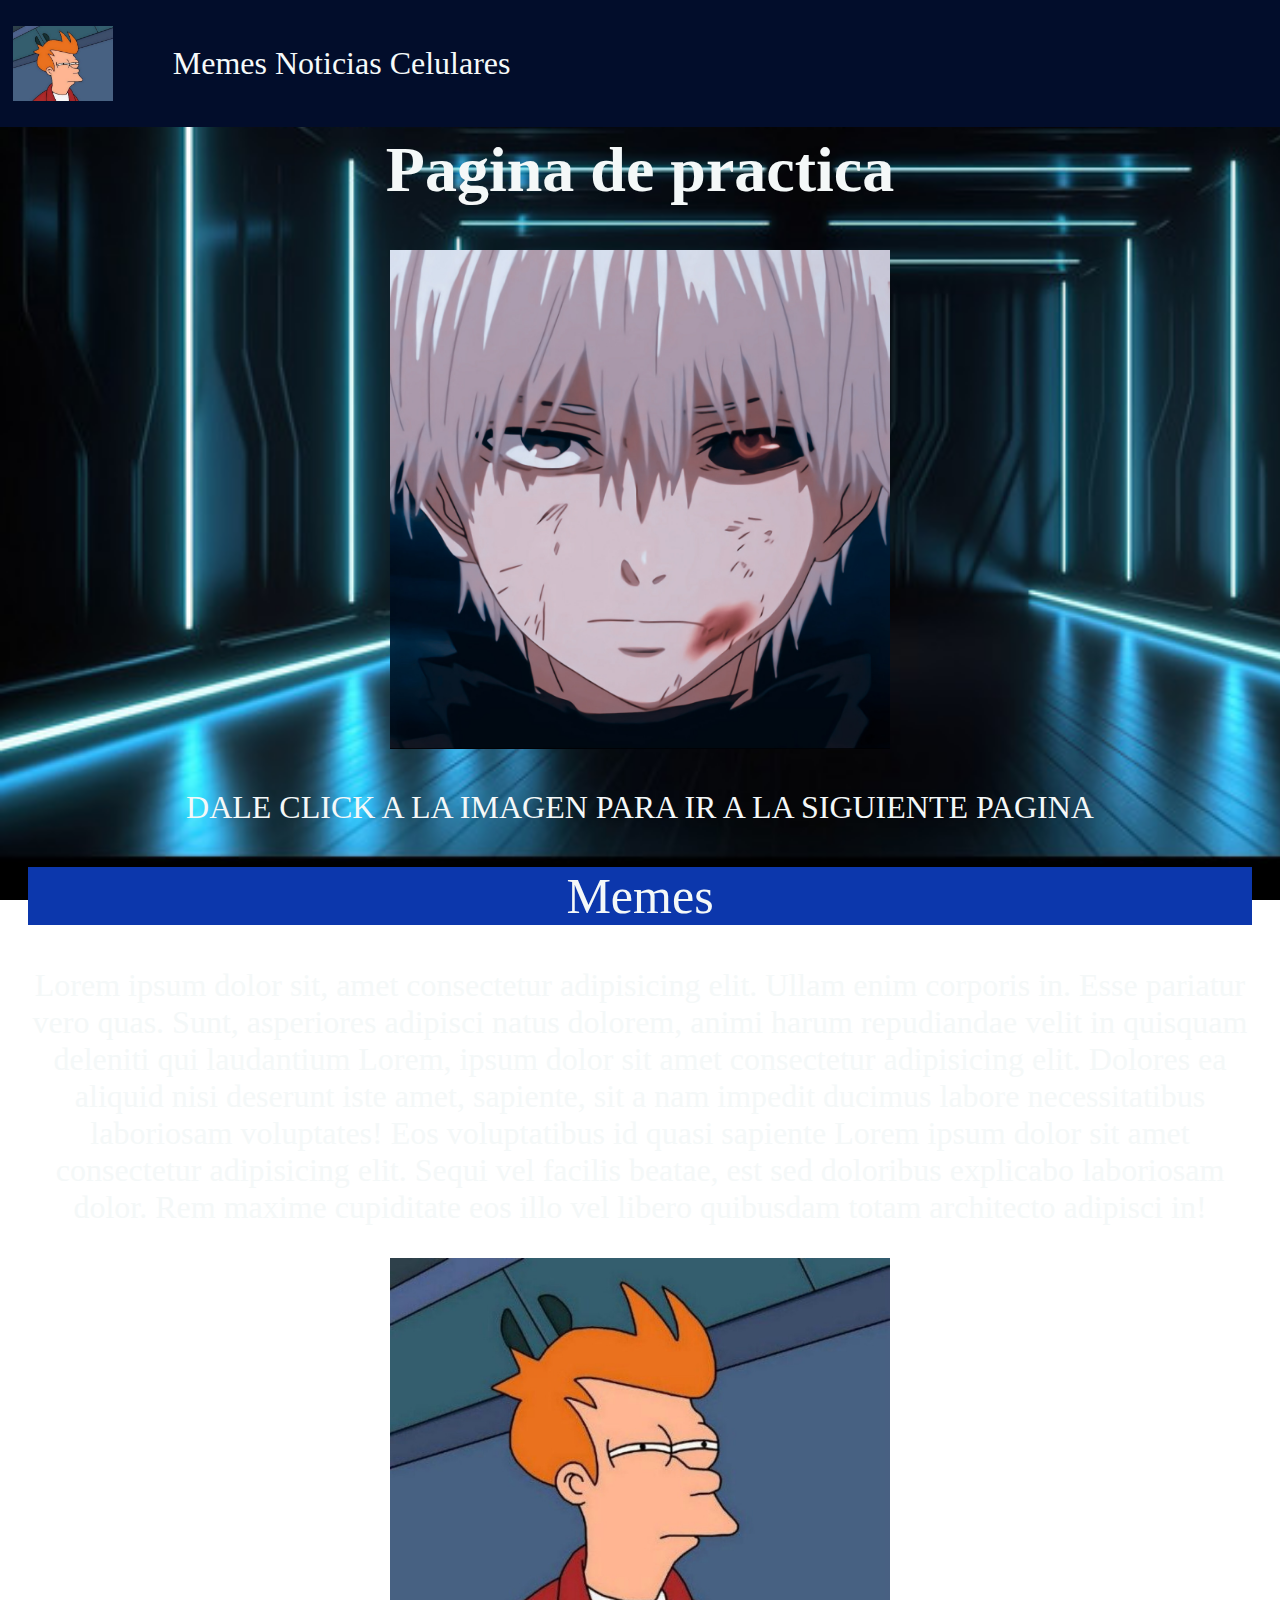
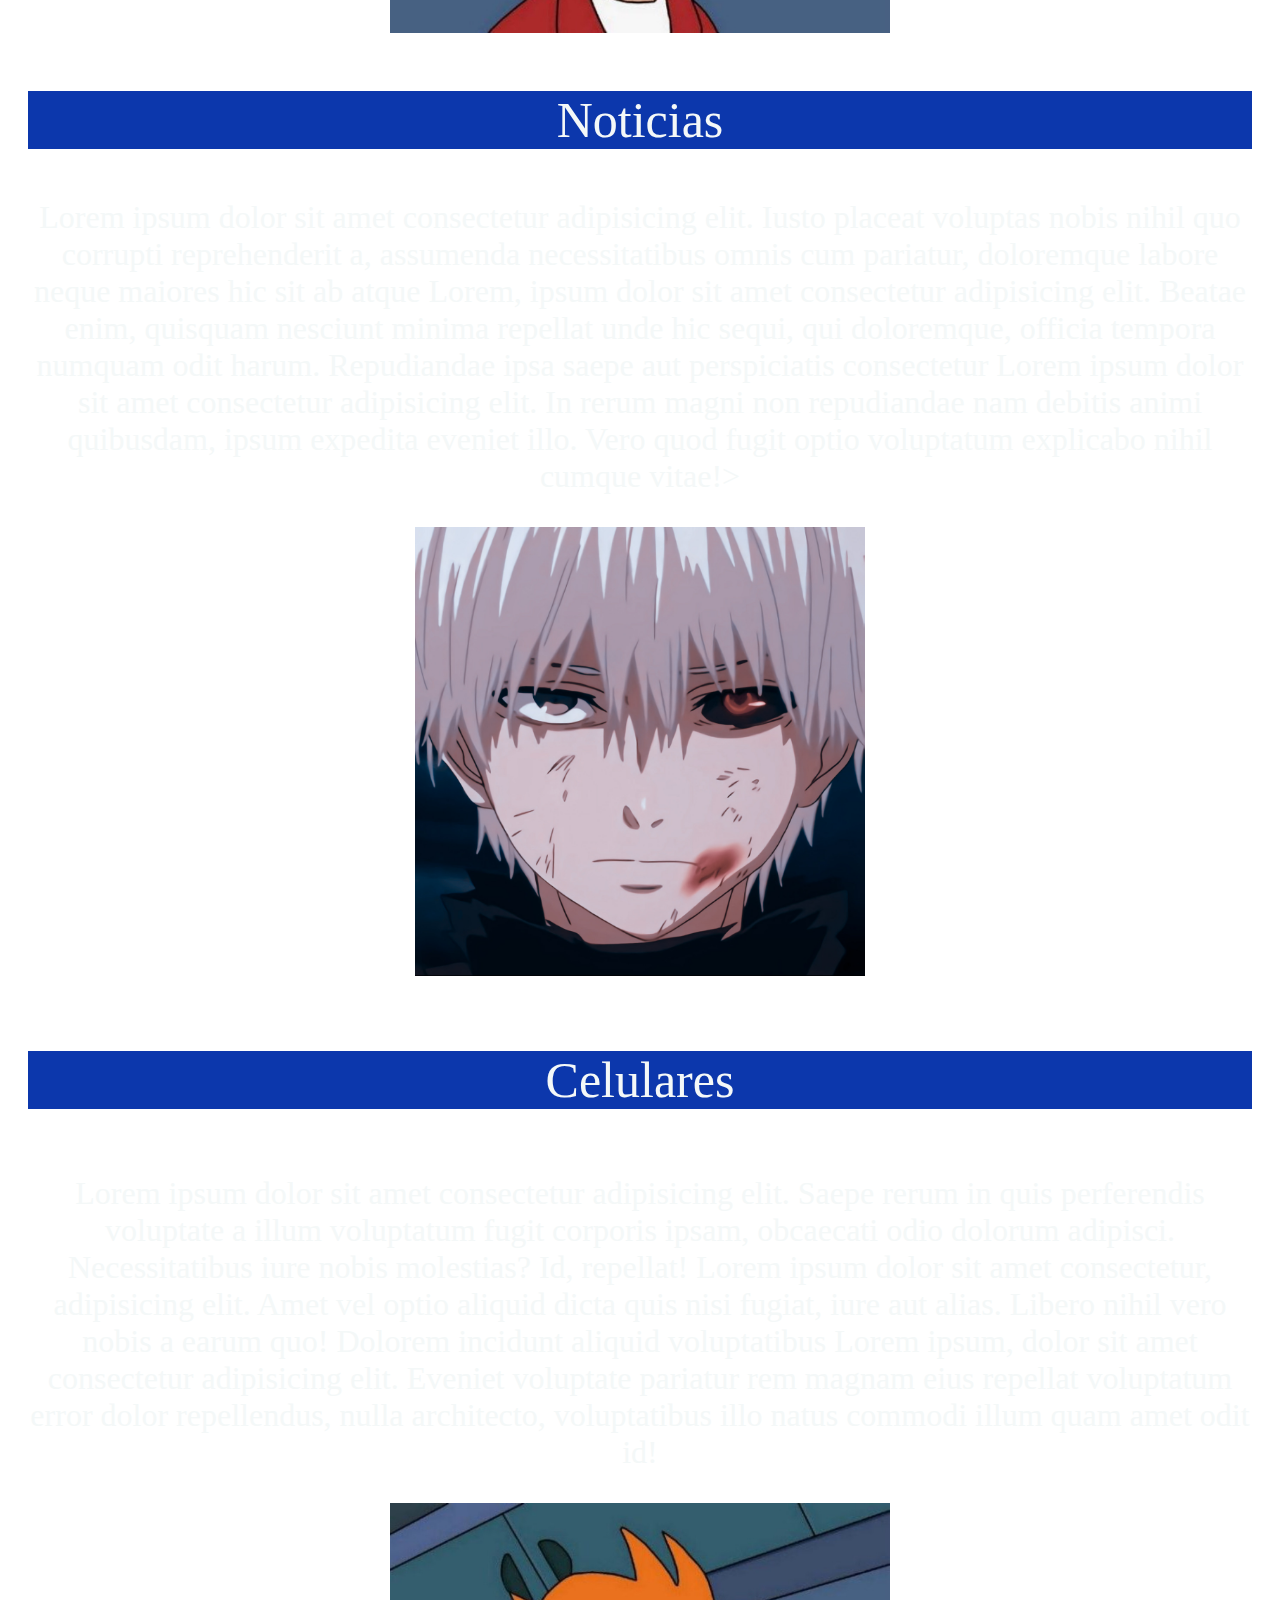
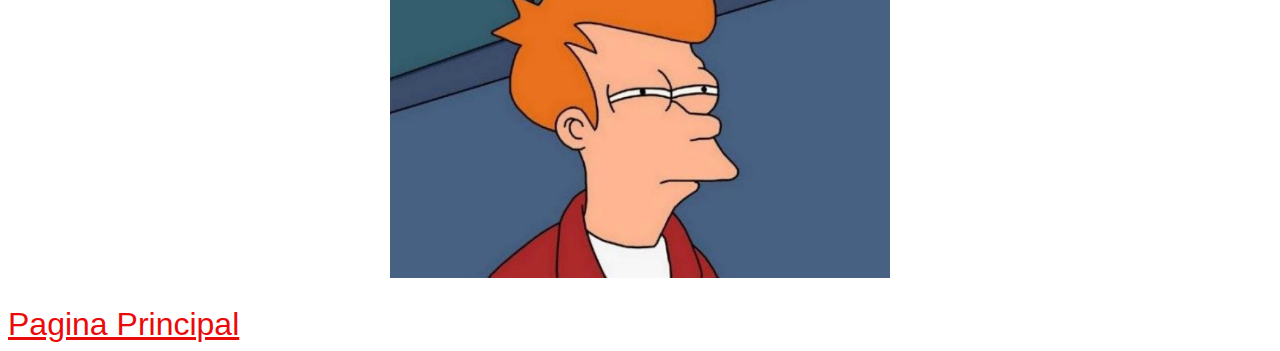
<file: index.html>
<!DOCTYPE html>
<html lang="en">
<head>
    <meta charset="UTF-8">
    <meta name="viewport" content="width=device-width, initial-scale=1.0">
    <link href="https://fonts.googleapis.com/css2?family=Orbitron:wght@500;700&display=swap" rel="stylesheet">
    <title>Pagina de Practica</title>
</head>
<style>
   
    body{
        background-image: url(/imagenes/sleek-futuristic-stage-for-product-displays-with-vertical-neon-lights-and-dark-interior-3d-render_9773508.jpg);
        background-repeat: no-repeat;
        background-size: cover;
        background-attachment: fixed;
        font-size: 200%;
        font-family: 'Times New Roman', Times, serif;
        color: rgb(244, 248, 248);
        
    }
    h1{
        text-align: center;
    }
    
    .contenedor1{
         background-color: rgb(12, 55, 172);
         text-align: center;
         font-size: 50px;
         font-weight: 500;

    }
    nav{
        background-color: rgb(2, 13, 43);
        color: rgb(248, 248, 248);
        padding: 1%;
        display: flex;
        align-items: center;
        position: fixed;
        top: 0%;
        left: 0%;
        width: 100%;
        gap: 20px;
        z-index: 1000;
        
    }
    main{
        margin-top: 70px;
        padding: 20px;
    }
    a{
        color: rgb(246, 250, 250);
        text-decoration: none;
        margin: auto;

    }
    
    .logo{
        width: 100px;
        height: auto;
        text-align: center;
    }
    .enlace1{
        text-decoration: underline;
        color: rgb(235, 10, 10);
        font-family: 'Lucida Sans', 'Lucida Sans Regular', 'Lucida Grande', 'Lucida Sans Unicode', Geneva, Verdana, sans-serif;
    }
    .p1{
         animation: rainbow 5s infinite;
         font-family: fantasy;
         
}
    @keyframes rainbow {
        0% {color: red;}
        14% {color: orange;}
        28% {color: yellow;}
        42% {color: green;}
        57% {color: blue;}
        71% {color: violet;}
        85% {color: indigo;}
        100% {color: red;}
    }
    
</style>
<body>
      <div>
           <nav> 
            <img src="/imagenes/1366_2000.jpg" alt="fry" width="50" class="logo"> 
             <ul>
                 <a href="#marcador01">Memes</a>
                 <a href="#marcador02">Noticias</a>
                 <a href="#marcador03">Celulares</a>
             </ul>
         </nav>
      </div>
    <main>
     <h1>Pagina de practica</h1>
                
    <center>

         <a href="Paginabiografica.html"><img src="/imagenes/tumblr_798f0064dd0e208fa4260c9c591484f6_667b90f5_1280.jpg" alt="" width="500"></a>

         <p class="p1">DALE CLICK A LA IMAGEN PARA IR A LA SIGUIENTE PAGINA</p>
        
    <h2 id="marcador01" class="contenedor1">Memes</h2>
      <p>
        Lorem ipsum dolor sit, amet consectetur adipisicing elit. Ullam enim corporis in. Esse pariatur vero quas. Sunt, asperiores adipisci natus dolorem, animi harum repudiandae velit in quisquam deleniti qui laudantium Lorem, ipsum dolor sit amet consectetur adipisicing elit. Dolores ea aliquid nisi deserunt iste amet, sapiente, sit a nam impedit ducimus labore necessitatibus laboriosam voluptates! Eos voluptatibus id quasi sapiente Lorem ipsum dolor sit amet consectetur adipisicing elit. Sequi vel facilis beatae, est sed doloribus explicabo laboriosam dolor. Rem maxime cupiditate eos illo vel libero quibusdam totam architecto adipisci in!
        <br>
      </p>

        <img src="/imagenes/1366_2000.jpg" alt="" width="500px">
   
    

    <h3 id="marcador02" class="contenedor1">Noticias</h3>
      <p>
        Lorem ipsum dolor sit amet consectetur adipisicing elit. Iusto placeat voluptas nobis nihil quo corrupti reprehenderit a, assumenda necessitatibus omnis cum pariatur, doloremque labore neque maiores hic sit ab atque Lorem, ipsum dolor sit amet consectetur adipisicing elit. Beatae enim, quisquam nesciunt minima repellat unde hic sequi, qui doloremque, officia tempora numquam odit harum. Repudiandae ipsa saepe aut perspiciatis consectetur Lorem ipsum dolor sit amet consectetur adipisicing elit. In rerum magni non repudiandae nam debitis animi quibusdam, ipsum expedita eveniet illo. Vero quod fugit optio voluptatum explicabo nihil cumque vitae!>
      </p>
        <img src="/imagenes/tumblr_798f0064dd0e208fa4260c9c591484f6_667b90f5_1280.jpg" alt="" width="450px">

      <h4 id="marcador03" class="contenedor1">Celulares</h4>
       <p>
        Lorem ipsum dolor sit amet consectetur adipisicing elit. Saepe rerum in quis perferendis voluptate a illum voluptatum fugit corporis ipsam, obcaecati odio dolorum adipisci. Necessitatibus iure nobis molestias? Id, repellat! Lorem ipsum dolor sit amet consectetur, adipisicing elit. Amet vel optio aliquid dicta quis nisi fugiat, iure aut alias. Libero nihil vero nobis a earum quo! Dolorem incidunt aliquid voluptatibus Lorem ipsum, dolor sit amet consectetur adipisicing elit. Eveniet voluptate pariatur rem magnam eius repellat voluptatum error dolor repellendus, nulla architecto, voluptatibus illo natus commodi illum quam amet odit id!
       </p>
       <img src="/imagenes/1366_2000.jpg" alt="" width="500px">
       </main>

    </center>

    <a href="/index.html" class="enlace1">Pagina Principal</a>
    
</body>
</html>
</file>
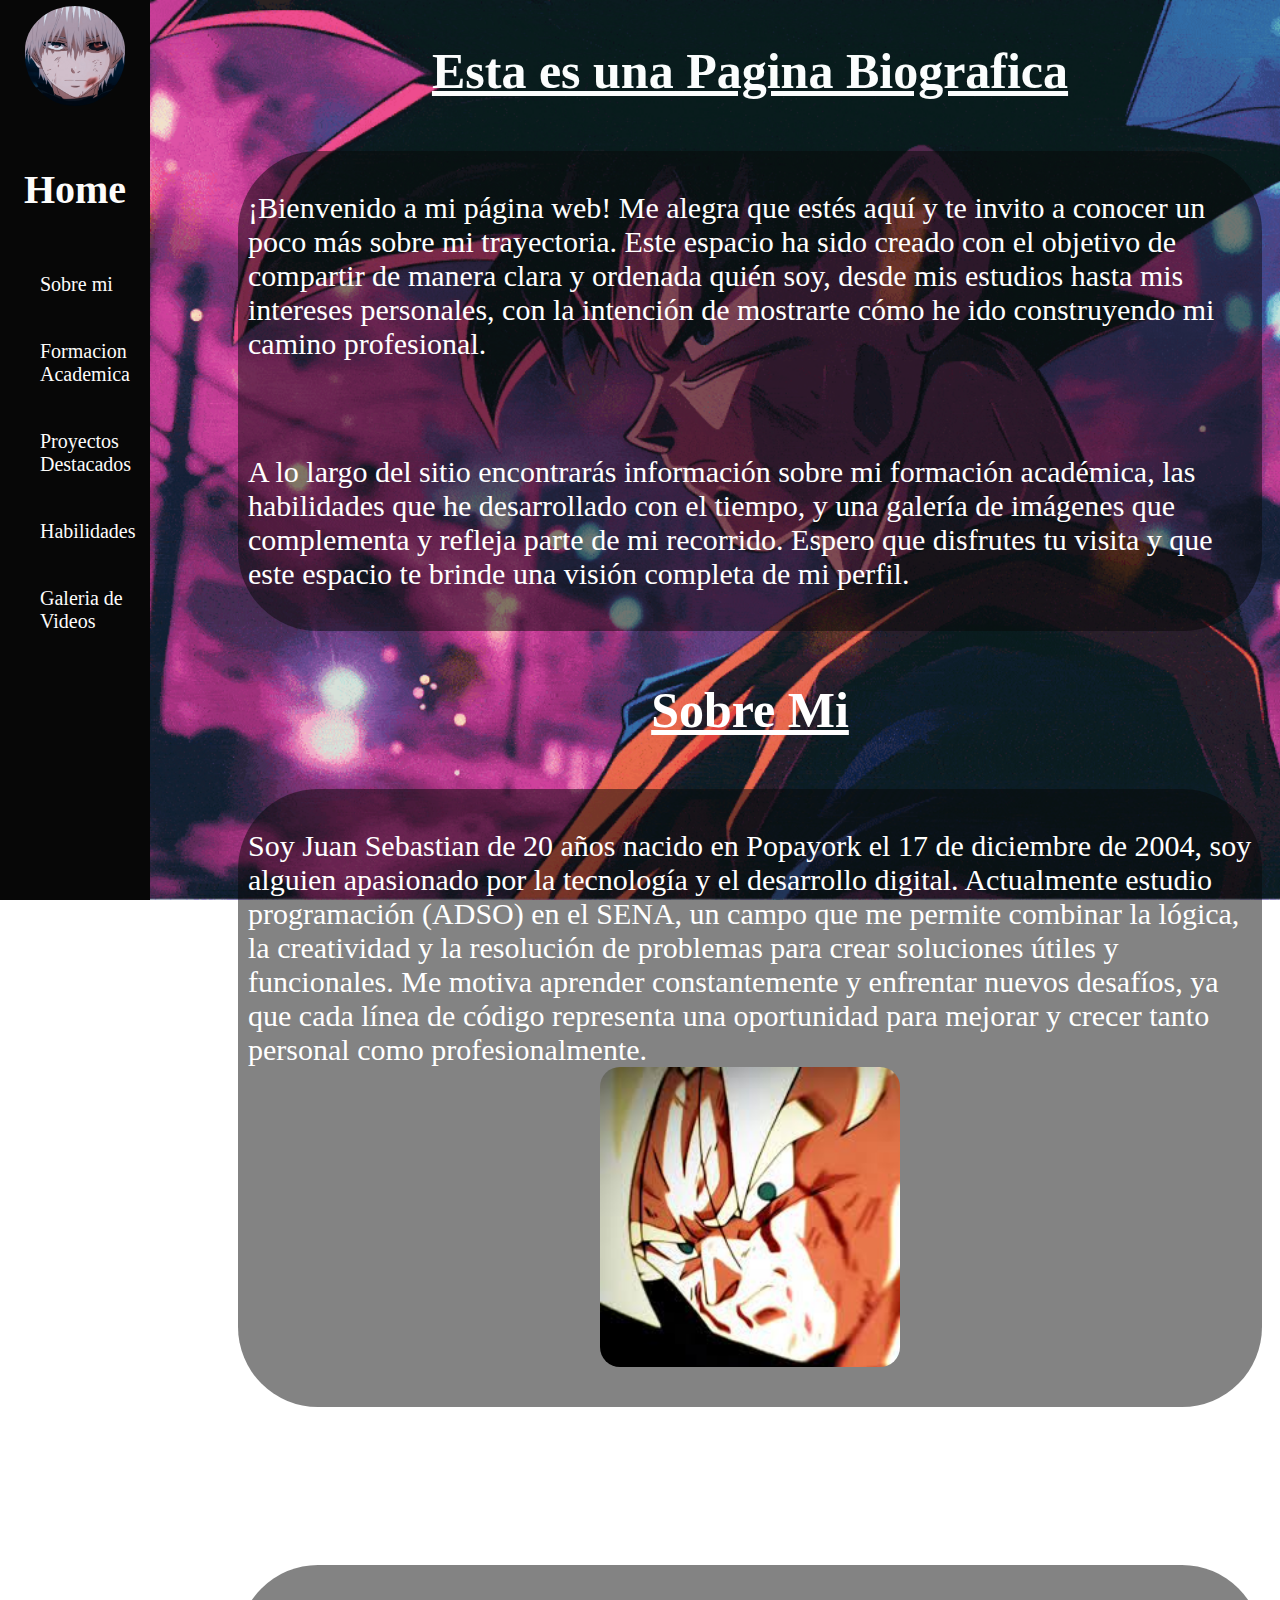
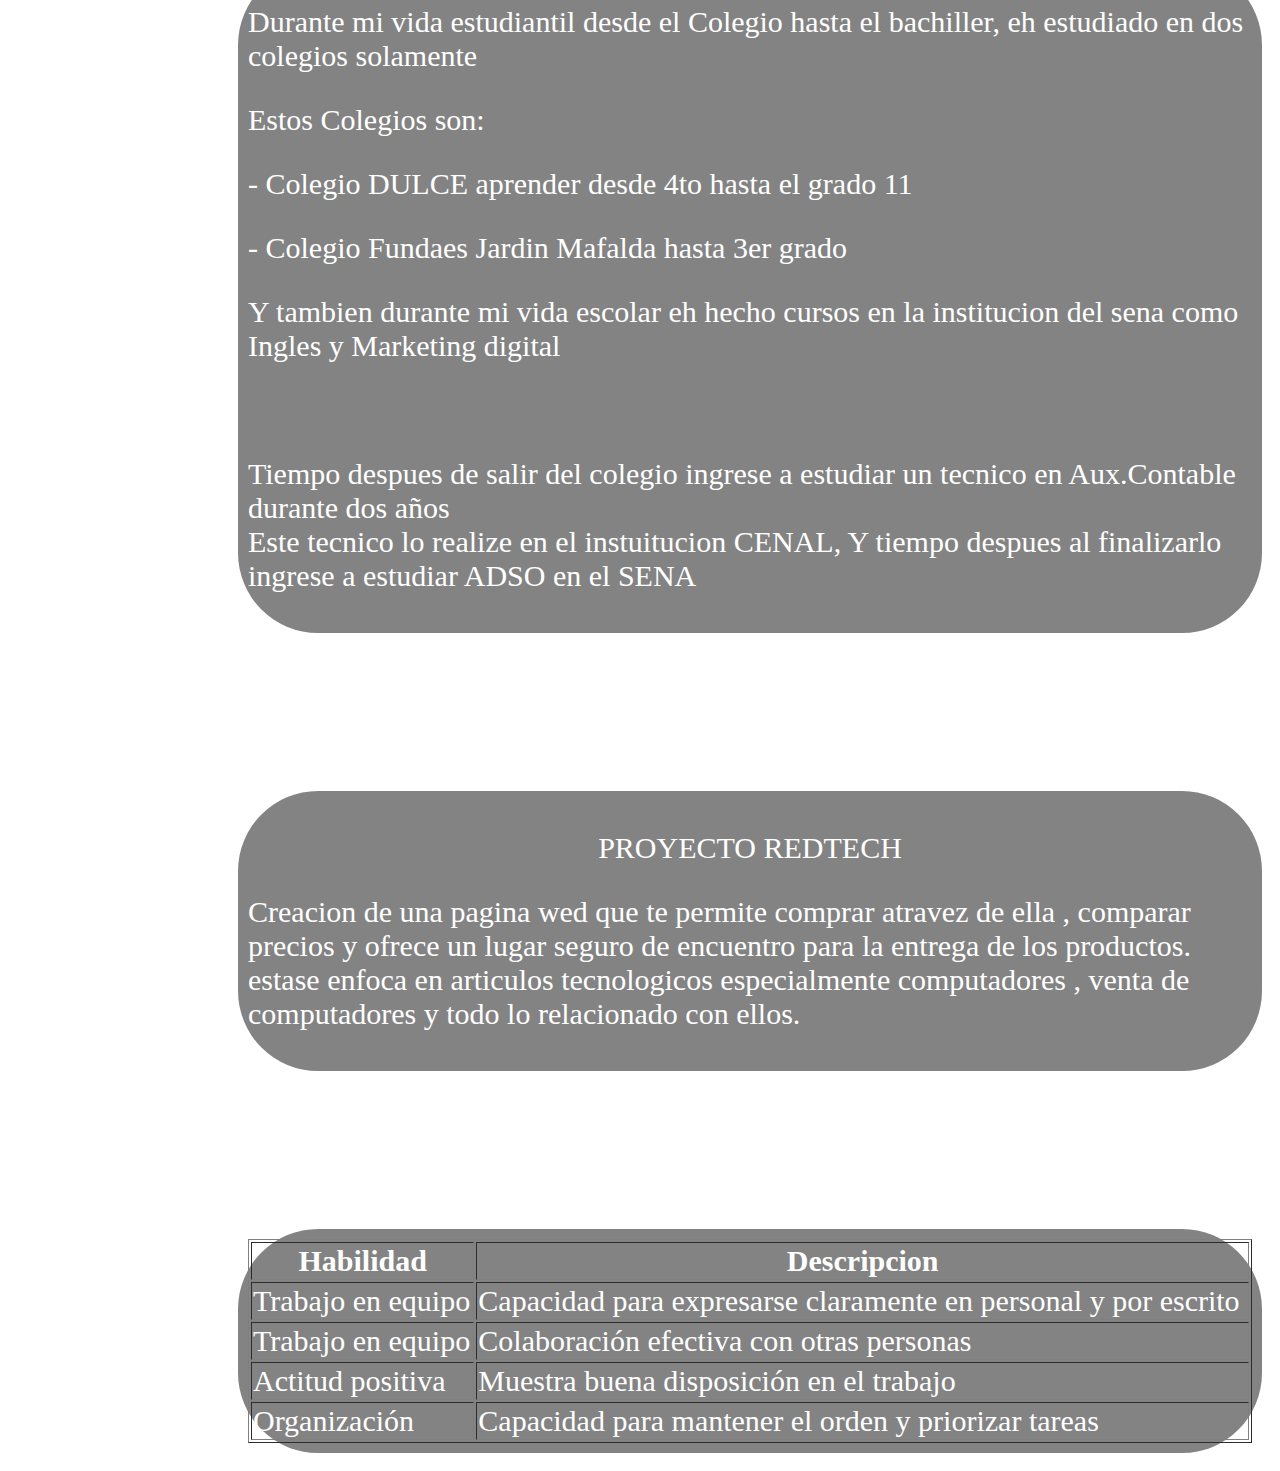
<file: Paginabiografica.html>
<!DOCTYPE html>
<html lang="en">
<head>
    <meta charset="UTF-8">
    <meta name="viewport" content="width=device-width, initial-scale=1.0">
    <link rel="stylesheet" href="style.css/style.css">
    <title>Mi Pagina Biografica</title>
</head>
<style>
    
    
</style>
<body>
   
    <div>
       <nav>
        <a href="Paginabiografica.html">
          <img class="img" src="/imagenes/tumblr_798f0064dd0e208fa4260c9c591484f6_667b90f5_1280.jpg" alt=""></a>

         <a href="index.html"><h1>Home</h1></a>
         
         <ul>
         <a href="#marcador01">Sobre mi</a>
         <a href="#marcador02">Formacion Academica</a>
         <a href="#marcador03">Proyectos Destacados</a>
         <a href="#marcador04">Habilidades</a>
         <a href="#marcador05">Galeria de Videos</a>
       </ul>
       
       </nav>
    </div>
    <header>
    <h2 class="rainbow-text">Esta es una Pagina 
      Biografica</h2>
    <main>
      <section>
    <p>¡Bienvenido a mi página web! Me alegra que estés aquí y te invito a conocer un poco más sobre mi trayectoria. Este espacio ha sido creado con el objetivo de compartir de manera clara y ordenada quién soy, desde mis estudios hasta mis intereses personales, con la intención de mostrarte cómo he ido construyendo mi camino profesional.</p>
    <br>
    <p>A lo largo del sitio encontrarás información sobre mi formación académica, las habilidades que he desarrollado con el tiempo, y una galería de imágenes que complementa y refleja parte de mi recorrido. Espero que disfrutes tu visita y que este espacio te brinde una visión completa de mi perfil.</p>
    </section>

    <h3 id="marcador01">Sobre Mi</h3>
    
    <section>
    
    <p>Soy Juan Sebastian de 20 años nacido en Popayork el 17 de diciembre de 2004, soy alguien apasionado por la tecnología y el desarrollo digital. Actualmente estudio programación (ADSO) en el SENA, un campo que me permite combinar la lógica, la creatividad y la resolución de problemas para crear soluciones útiles y funcionales.

    Me motiva aprender constantemente y enfrentar nuevos desafíos, ya que cada línea de código representa una oportunidad para mejorar y crecer tanto personal como profesionalmente.
    <br>

    <img class="img1" src="/imagenes/images.jfif" alt="">
      </p>
      </section>
    
    <h3 id="marcador02">Formacion Academica</h3>
    <section>
    <p>Durante mi vida estudiantil desde el Colegio hasta el bachiller, eh estudiado en dos colegios solamente</p>
    <p>Estos Colegios son:</p>

    <p>- Colegio DULCE aprender desde 4to hasta el grado 11</p>
    <p>- Colegio Fundaes Jardin Mafalda hasta 3er grado</p>
    <p>Y tambien durante mi vida escolar eh hecho cursos en la institucion del sena como Ingles y Marketing digital</p>
  <br>
  <p>Tiempo despues de salir del colegio ingrese a estudiar un tecnico en Aux.Contable durante dos años
  <br>
  Este tecnico lo realize en el instuitucion CENAL, Y tiempo despues al finalizarlo ingrese a estudiar ADSO en el SENA</p>
  </section>

  <h3 id="marcador03">Proyectos Destacados</h3>
  <section>
    <center>
      <p>PROYECTO REDTECH</p>
    </center>
    <p>
      Creacion de una pagina wed que te permite comprar atravez de ella , comparar precios y ofrece un lugar seguro de encuentro para la entrega de los productos.
      estase enfoca en articulos tecnologicos especialmente computadores , venta de computadores y todo lo relacionado con ellos.
    </p>
  </section>
  <h3 id="marcador04">Habilidades</h3>
  <section>
    <table border="1" width="100%">
      <tr>
        <th>Habilidad</th>
        <th>Descripcion</th>
      </tr>
      <tr>
        <td>Trabajo en equipo</td>
        <td>Capacidad para expresarse claramente en personal y por escrito</td>
      </tr>
      <tr>
        <td>Trabajo en equipo</td>
        <td>Colaboración efectiva con otras personas</td>
      </tr>
      <tr>
        <td>Actitud positiva</td>
        <td>Muestra buena disposición en el trabajo</td>
      </tr>
      <tr>
        <td>Organización</td>
        <td>Capacidad para mantener el orden y priorizar tareas</td>
      </tr>
    </table>
  </section>
    </main>

</body>

</html>
</file>
<file: style.css/style.css>
body{
        color: rgb(251, 253, 253);
        font-size: 30px;
        font-family: 'Times New Roman', Times, serif;
        background-repeat: no-repeat;
        background-attachment: fixed;
        background-size: cover;
        background-image: url(/imagenes/dragon-ball-goku-sparks-gif-preview-desktop-wallpaper.gif);
        
    }
    h2{
       margin-left: 220px;
       
    } 
  
   nav{
    background-color: rgb(7, 7, 7);
    position: fixed;
    height: 100vh;
    width: 150px;
    top: 0%;
    left: 0%;
    justify-items: center;
    

   }
   nav a{
    font-size: 20px;
    color: rgb(253, 252, 251);
    text-decoration: none;
    display: block;
    margin-bottom: 40%;
   }
nav a:hover{
     animation: rainbow 3s infinite;
}
    @keyframes rainbow {
        0% {color: red;}
        14% {color: orange;}
        28% {color: yellow;}
        42% {color: green;}
        57% {color: blue;}
        71% {color: violet;}
        85% {color: indigo;}
        100% {color: red;}
   }
.img{
    width: 100px;
    height: 100px;
    border-radius: 100px;
    display: flex;
    padding-top: 6%;
   }
    
main{
    margin-left: 220px;
    padding: 10px;
    border-radius: 100px;
    color: rgb(255, 255, 255);
    
    
}    

.img1{
    border-radius: 20px;
    display: block;
    margin: 0 auto 20px auto;
    width: 300px;
    
}
h2, h3{
        text-align: center;
        font-family: cursive;
        font-size: 50px;
        text-decoration: underline;
        animation: rainbow 3s infinite;
}
    @keyframes rainbow {
        0% {color: red;}
        14% {color: orange;}
        28% {color: yellow;}
        42% {color: green;}
        57% {color: blue;}
        71% {color: violet;}
        85% {color: indigo;}
        100% {color: red;}
    }
    section{
         margin-bottom: 0%;
    padding: 10px;
    border-radius: 80px;
    background: rgb(7, 7, 7, 0.5);
    }
</file>
